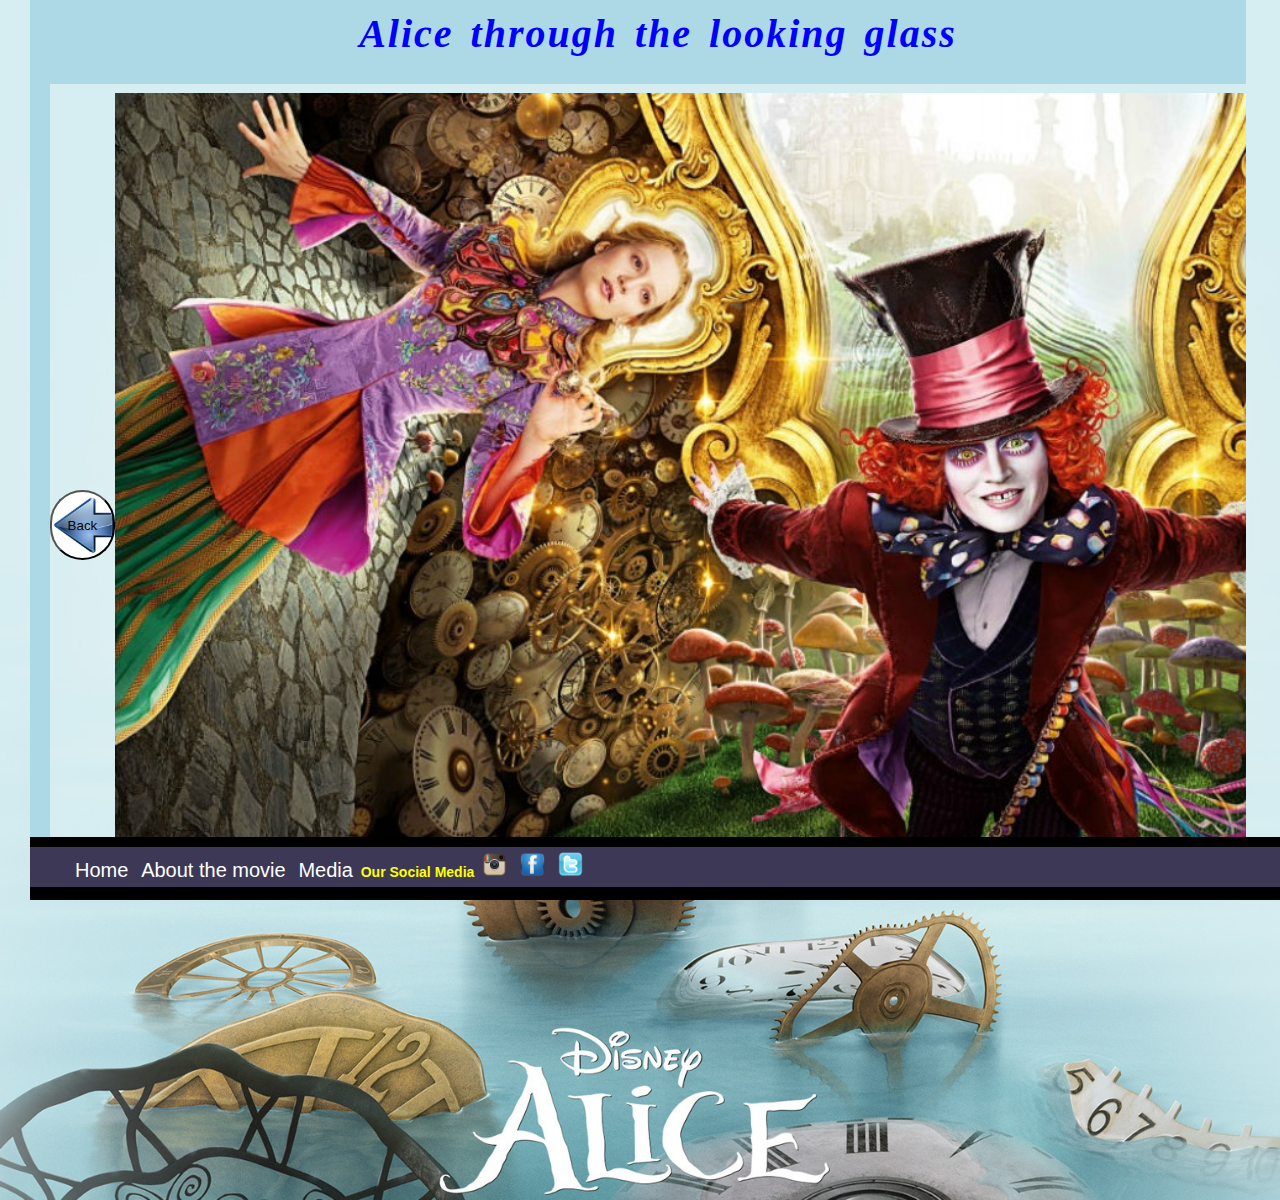
<file: Second_Announcement_Aury_Rod/web page/gallery.html>
<!DOCTYPE html>
<html>
<head>
	<title> Gallery </title>
	<link rel="stylesheet" type="text/css" href="CSS/myCSS.css">	
	<style type="text/css">
	
		body{
			background-image: url("images/main.jpg");
			background-size: cover;
			background-repeat: no-repeat;
			height: 1200px;
			overflow: auto;
		}

		div{
			overflow: auto;
		}

		/*Main div*/
		#maindiv{
			height: 1100px;
			width: 95%;
			margin: 0 40px  0 30px; 
		    animation-delay: 7s;
		    background-color: lightblue;

		 }

		#dd,#menuBottom{
			background-image: url(images/background.jpg);
			margin:0 20px 0 20px;
			position:  fixed;
			bottom: 0;
			opacity: 0.3;	
		}

		#menuBottom{
			bottom: 0;
			margin: 0;
			padding-bottom:0;
			position: fixed;
			width: 100%;
			} 

		}	
		#bntBack,#bntforth{
			width: 200px;
			height: 80px;
			border-radius: 20px;   
			background-size: cover;
			background-color: lightblue;
			font-size: 40px;
			font-weight: 90px;
			opacity: 0.5;

		}
			
		/*contairner*/
		#myslide{
			background-color: silver;
			width:1350px;
			height: 98%;
			background-size:cover ;
			margin:20px 20px 20px 20px;
			padding: 0;
			display: flex;
			align-items: center;
			background-image: url("images/main.jpg");
		}

		#bntBack,#bntforth{
			background-image: url("images/back.ico");
			width: 70px; 
			border-radius: 35px;
			height: 70px;
			background-size: cover; 
		}
		#bntforth{
			background-image: url("images/forth.ico");

		}

		#imageDiv{
			width: 1350px; 
			height: 98%;
			margin: auto;
			background-image: url("images/image1.jpg");
			background-size: cover;
			background-color:  blue;
		}	

		#bntBack:hover, #bntforth:hover{
			width: 90px; 
			border-radius: 45px;
			height: 90px;
			border: 5px double gray;
			opacity: 1;
		}	

		#dd,#menuBottom{
			opacity: 1;

		}
	</style>
		

</head>
<body>
	<div id="maindiv" style=" height: 900px">	
	
		<h1 class="myh1" style="height: 6%"> Alice through the looking glass</h1>

		<div id ="myslide" style="">
			<button id="bntBack" onclick="myNextIma(-1)"  style="left:0;" >Back</button>
			<div id="imageDiv"  ondblclick="myNextIma(1)" style="background-color: #BE6DD7;" >
			</div>
			<button id="bntforth" onclick="myNextIma(1)"  style="right:0;">Forth</button>
		</div>


		<div id ="menuBottom">
			<ul>	
				<li><a href="index.html" class="lmenu">Home</a></li>
				<li><a href="castinfo.html" class="lmenu" >About the movie </a></li>
				<li><a href="gallery.html" class="lmenu" >Media</a></li>

				<li style="text-align:right; font-size: 14px;font-weight:bold; color :yellow;bottom: 	0;top:0  " > Our Social Media</li>
				<li><a href="https://www.instagram.com/disneyalice/?hl=en" class="lmenu"  target="_blank" ><img src="images/insta.ico" style="width:25px;height:25px;border:0"> </a></li>
				<li><a href="https://www.facebook.com/DisneyAlice/" class="lmenu" target="_blank" ><img src="images/faceb.ico" style="width:25px;height:25px;border:0"> </a></li>
				<li><a href="https://twitter.com/disneyalicefilm?lang=en" class="lmenu" target="_blank" ><img src="images/tweet.ico" style="width:25px;height:25px;border:0"> </a></li>

			</ul>	
		</div>

	</div>

</body>
	<script type="text/javascript">
		var myImages=[""];
		var imageNum= 1;
		var k=0;
		
		imageNum=1;

		while (k<=8){
			myImages[k]="url('images/image"+(k+1) +".jpg')";
			k=k+1;
		}

		function myNextIma(n) {
			seePic(imageNum+= n);
		}

		function seePic(n) {

			if (n > myImages.length) {
				imageNum= 1;
			}    

			if (n < 1) {
				imageNum= myImages.length
			}
			n=0;
			//document.getElemenyById("imageDiv").style["background-image"]=myImages[imageNum-1];  
			document.getElementById("imageDiv").style.background = "#f3f3f3 "+ myImages[imageNum-1] +" no-repeat center center"


		}

	</script>



</html>
</file>
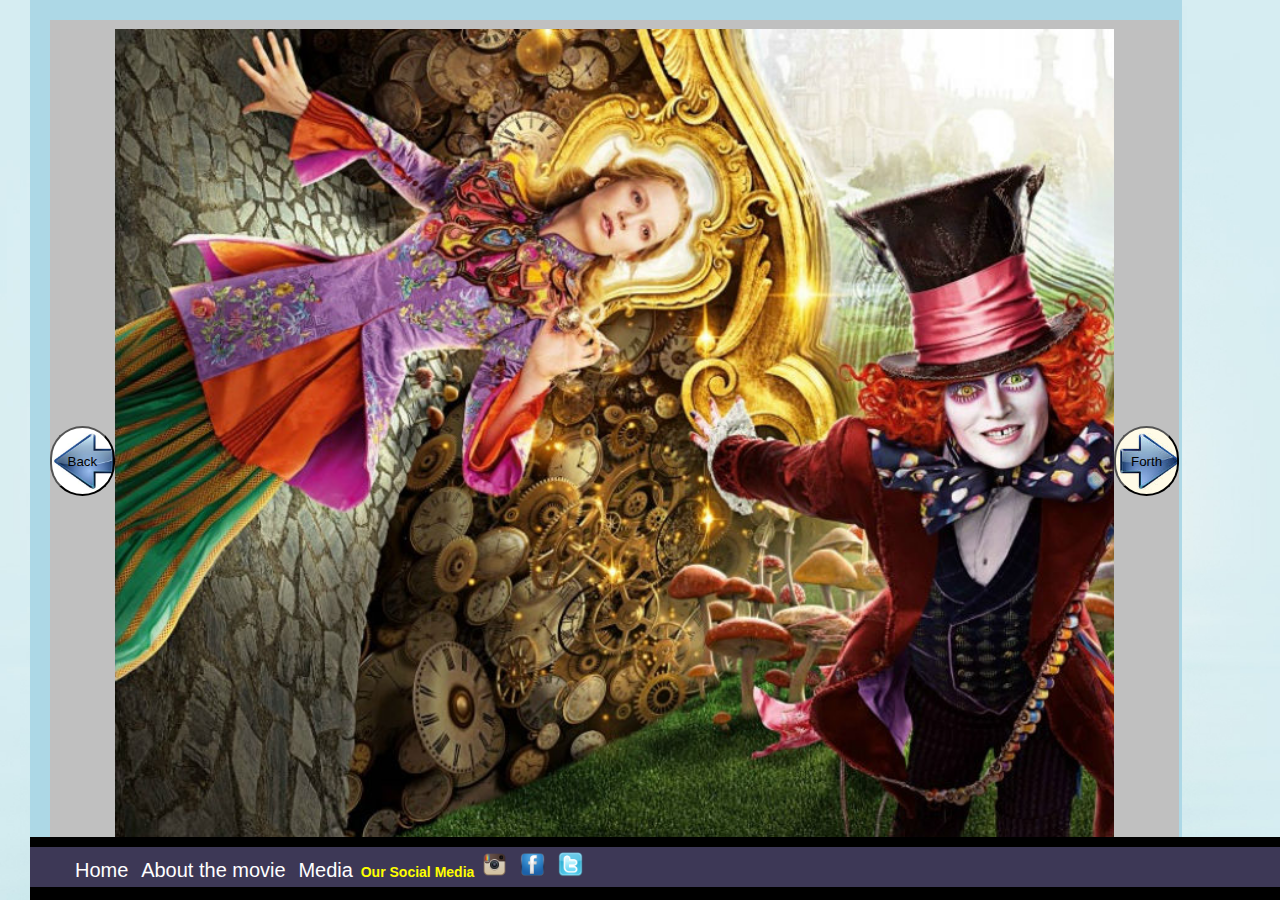
<file: Second_Announcement_Aury_Rod/web page/untitled.html>
<!DOCTYPE html>
<html>
<head>
	<title> Gallery </title>
	<link rel="stylesheet" type="text/css" href="CSS/myCSS.css">	
	<style type="text/css">
	
		body{
			background-image: url("images/main.jpg");
			background-size: cover;
			background-repeat: no-repeat;
		}

		div{
			overflow: auto;
		}

		/*Main div*/
		#maindiv{
			height: 900px;
			width: 90%;
			margin: 0 40px  0 30px; 
		    animation-delay: 7s;
		    background-color: lightblue;

		 }

		#dd,#menuBottom{
			background-image: url(images/background.jpg);
			margin:0 20px 0 20px;
			position:  fixed;
			bottom: 0;
		}

		#menuBottom{
			bottom: 0;
			margin: 0;
			padding-bottom:0;
			position: fixed;
			width: 100%;
			} 

		}	
		#bntBack,#bntforth{
			width: 200px;
			height: 80px;
			border-radius: 20px;   
			background-size: cover;
			background-color: lightblue;
			font-size: 28px;
			font-weight: 90;
		}
			
		/*contairner*/
		#myslide{
			background-color: silver;
			width:98%;
			height: 98%;
			background-size:cover ;
			margin:20px 20px 20px 20px;
			padding: 0;
			display: flex;
			align-items: center;
		}

		#bntBack,#bntforth{
			background-image: url("images/back.ico");
			width: 70px; 
			border-radius: 35px;
			height: 70px;
			background-size: cover; 
		}
		#bntforth{
			background-image: url("images/forth.ico");

		}

		#imageDiv{
			width: 98%; 
			height: 98%;
			background-image: url("images/image1.jpg");
			background-size: cover;
		}	

			
	</style>
		

</head>
<body>
	<div id="maindiv" style=" height: 900px">	
	

		<div id ="myslide" style="">
			<button id="bntBack" onclick="myNextIma(-1)"  style="left:0;" >Back</button>
			<div id="imageDiv" >
			</div>
			<button id="bntforth" onclick="myNextIma(1)"  style="right:0;">Forth</button>
		</div>


		<div id ="menuBottom">
			<ul>	
				<li><a href="index.html" class="lmenu">Home</a></li>
				<li><a href="info.html" class="lmenu" >About the movie </a></li>
				<li><a href="music.html" class="lmenu" >Media</a></li>

				<li style="text-align:right; font-size: 14px;font-weight:bold; color :yellow;bottom: 	0;top:0  " > Our Social Media</li>
				<li><a href="https://www.instagram.com/disneyalice/?hl=en" class="lmenu"  target="_blank" ><img src="images/insta.ico" style="width:25px;height:25px;border:0"> </a></li>
				<li><a href="https://www.facebook.com/DisneyAlice/" class="lmenu" target="_blank" ><img src="images/faceb.ico" style="width:25px;height:25px;border:0"> </a></li>
				<li><a href="https://twitter.com/disneyalicefilm?lang=en" class="lmenu" target="_blank" ><img src="images/tweet.ico" style="width:25px;height:25px;border:0"> </a></li>

			</ul>	
		</div>

	</div>

</body>
	<script type="text/javascript">
		var myImages=[""];
		var imageNum= 1;
		var k=0;
		
		imageNum=1;

		while (k<=8){
			myImages[k]="url('images/image"+(k+1) +".jpg')";
			k=k+1;
		}

		function myNextIma(n) {
			seePic(imageNum+= n);
		}

		function seePic(n) {

			if (n > myImages.length) {
				imageNum= 1;
			}    

			if (n < 1) {
				imageNum= myImages.length
			}
			n=0;
			//document.getElemenyById("imageDiv").style["background-image"]=myImages[imageNum-1];  
			document.getElementById("imageDiv").style.background = "#f3f3f3 "+ myImages[imageNum-1] +" no-repeat center center"


		}

	</script>



</html>
</file>
<file: Second_Announcement_Aury_Rod/web page/CSS/myCSS.css>
/*default values for elements*/	

	body{
		padding:0;
		margin:0; 
		font-family: georgia;
		font-style: none ;
		font-size: 18px;
		font-color: black ;
	}
	
	div{
		padding:0;
		margin:0;
		background-color: transparent;
	}

	p{
		font-size: 18px;
		font-weight: 90px;
		font-style: oblique ;
		line-height: 150%;
		color: rgb(0,25,51);
		margin: 10px 20px 10px 20px;

	}
	
	img{
		margin:40px 40px 40px 40px:
		background-size:cover; 
		border-style: none;
		overflow:auto;
	}

	h1{
		height:10px;
		color: lightgreen;
		font-size: 	24px; 	
		margin: 10px 20px 10px 20px;

	}

	h2{
		height:10px;
		color: yellow;
		font-size: 	24px; 	
		margin-left: 10px ;
	}

	h3{
		height:10px;
		color: orange;
		font-size: 	24px; 	
		margin-left: 10px ;
	}


	table {
	    font-family: georgia;
	    font-size: 14px;
	    border-collapse: collapse;
	    width: 100%;
	    background-color: rgba(255,255,153,0.5);: 
	}

	td, th {
	    border: 1px solid silver;
	    text-align: left;
	    height: 30px;
	    padding: 8px;
	}
	th {
		background-color:lightblue;
		color: black; 
	}
	/*change the color of each row depending if its odd or even*/  
  	tr:nth-child(odd) {
	    background-color: gray;
	    color: blue;
	}
	tr:nth-child(even) {
	    background-color: rgba(92,25,137);
	    color: black;
	}


	.myh1{
		height:10px;
		font-family: "Times New Roman", Times, serif;
		color: blue;
		background-color: lightblue;
		font-size: 	40px; 	
		width: 100%;	
		margin: 0px;
		text-align: center;
		align-self: center;
		letter-spacing: 2px;
		word-spacing: 5px;
		font-style:oblique;
		margin: 10px 20px 10px 20px;

	}

	.myh2{
		height:10px;
		font-family: "Times New Roman", Times, serif;
		color: purple;
		font-size: 	26px; 	
		text-align: center;
		align-self: center;
		letter-spacing: 2px;
		word-spacing: 5px;
		font-style:oblique;
		margin: 10px 20px 10px 20px;

	}


	.pdet{
		font-size: 16px;
		line-height: 150%;
		color: rgb(255,248,61);
		margin-top:20px
		margin-left:20px;
	}
 /*cambiar color span*/
    .spd{
    	color: blue;
    	font-size: 16px;
		margin-left:10px
    }

	#md{
		padding:0;
		margin:0; 
		border-style: double;
		border-width: 8px;
		border-color: gray;
		background-color: white;
		background-size: cover;
		width:100%;
		height: 1000px;
	
	}
	
	#menuBottom{
		background-color: white;
		color: rgb(179,174,55);	
		font-family: arial;
		font-size:10px;
		font-style: normal; ;
		position: fixed;
		bottom:5%;
		opacity: 1;
		width:100%;
		height: 7%;
	}

	.myol{
		color: white;
		font-size: 20px;
	}   
	 
	.myli{
		color: white;
		font-size: 20px;
	}   
	 
    ul li{
	    display:inline;
	    list-style: none;
	    top:0;
    }

 
  	li a{
	    display:inline-block;
	    text-align:right;
	    text-decoration:cursive;
  	}

   ul li{
	    display:inline;
	    list-style: none;
   }
   
   ul{
    	background-color: rgba(122,112,172,0.5)
   }
   li a{
	    display:inline-block;
	    color:white;
	    text-align:left;
	    padding:5px 5px;
	    text-decoration:none;
		font-size: 20px;
	  
   }
   li a:hover, .lsubmenu:hover{
	   background-color:#2F52E0;
   }
   .lsubmenu{
	    display:inline-block;
	    font-size: 20px;
   }
   .divmenu{
	    display:none;
	    position:absolute;
	    background-color: rgba(180,192,130,0.2);
	    min-width:110px;
	    box-shadow:0 8px 16px 0 rgba(135,131,174,0.2);
   }
   .divmenu a{
	    color:white;
	    padding: 5px 5px;
	    text-decoration: none;
	    display: block;
	    text-align:left;
	    font-size: 18px;
   }
   .divmenu a:hover{
	    background-color:lightblue;
	    color: red;
   }

   .lsubmenu:hover .divmenu{
 	   display:block;
   }



 
.mybottom {
    color: blue;
    font-family: arial;
    border-radius: 10px;
    background-color: silver;
    float: right;
    font-size: 18px;
    font-weight: bold;
}

@keyframes spindiv { 
	0%{
		  height: 800px;
		  width: 800px;
		  border-radius: 50%;

	}
	99% { 
		 transform:rotate(360deg); 
		}
	100% { height: 100%;
		  width: 95%;
		  border-radius: 400px;
		 transform:rotate(360deg); 
		}
 }


.mydiv{
		padding:0;
		margin:0;
		background-color: white;
		animation-duration: .5s;
	}
</file>
